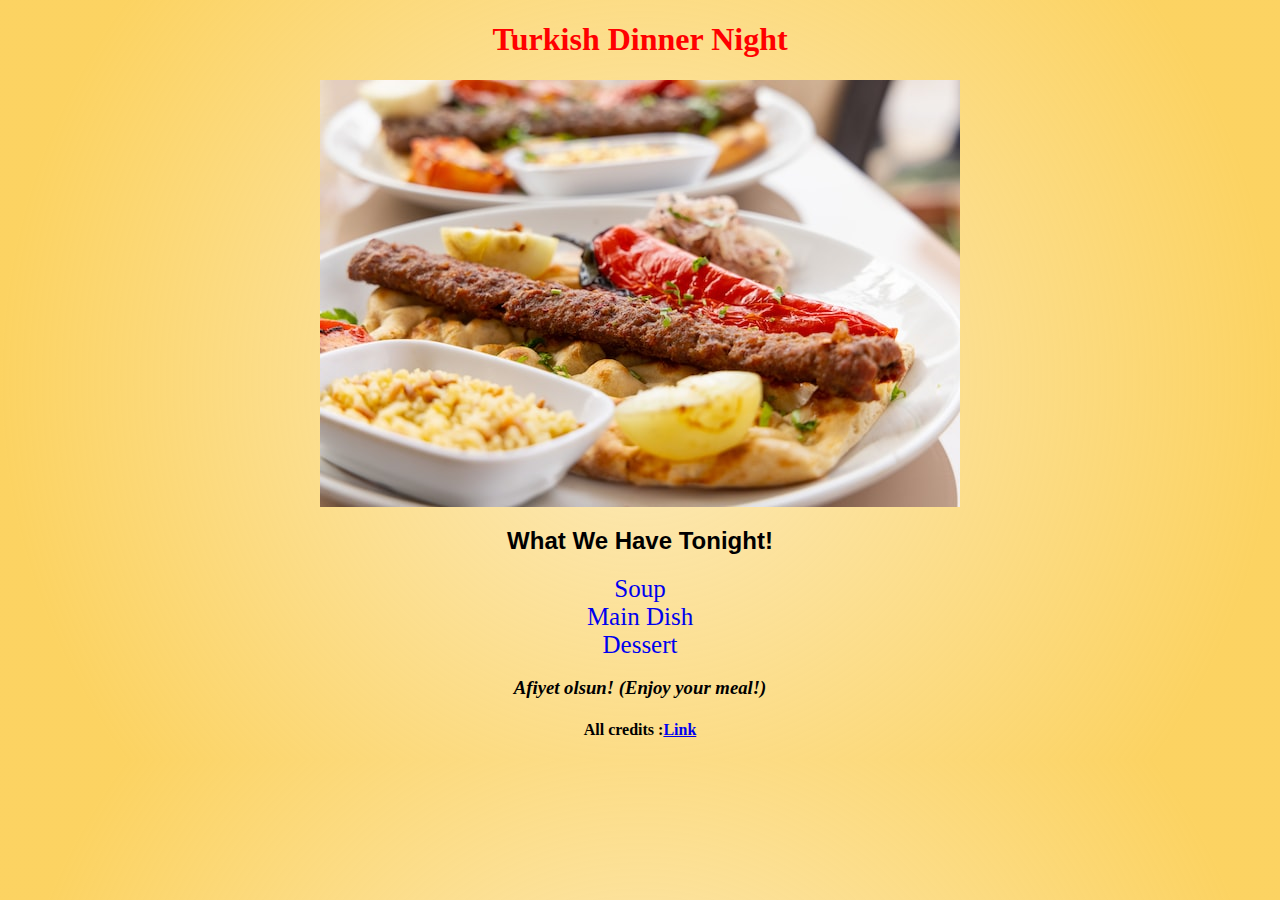
<file: index.html>
<!DOCTYPE html>
<html lang="en">
<head>
  <meta charset="UTF-8">
  <meta http-equiv="X-UA-Compatible" content="IE=edge">
  <meta name="viewport" content="width=device-width, initial-scale=1.0">
  <link rel="stylesheet" href="styles.css">
  <title>Odin Recipes</title>
</head>
<body>
  <h1><div class="title">Turkish Dinner Night</div></h1>
<img src="images/kebab.jpg" alt="Turkish Kebab" class="center">
<h2><div class="secondtitle">What We Have Tonight!</div></h2>
<ul><div class ="mainpage">
  <li><a href="recipes/TurkishRedLentilSoupwithMint.html" style="text-decoration:none;">Soup</a></li>
  <li><a href="recipes/TurkishChickenKebab.html" style="text-decoration:none;">Main Dish</a></li>
  <li><a href="recipes/TurkishBaklava.html" style="text-decoration:none;">Dessert</a></li>
</div></ul>

<h3><div><em>Afiyet olsun! (Enjoy your meal!)</em></div></h3>
<h4><div>All credits :<a href="https://www.allrecipes.com/">Link</a></div></h4>
</body>
</html>
</file>
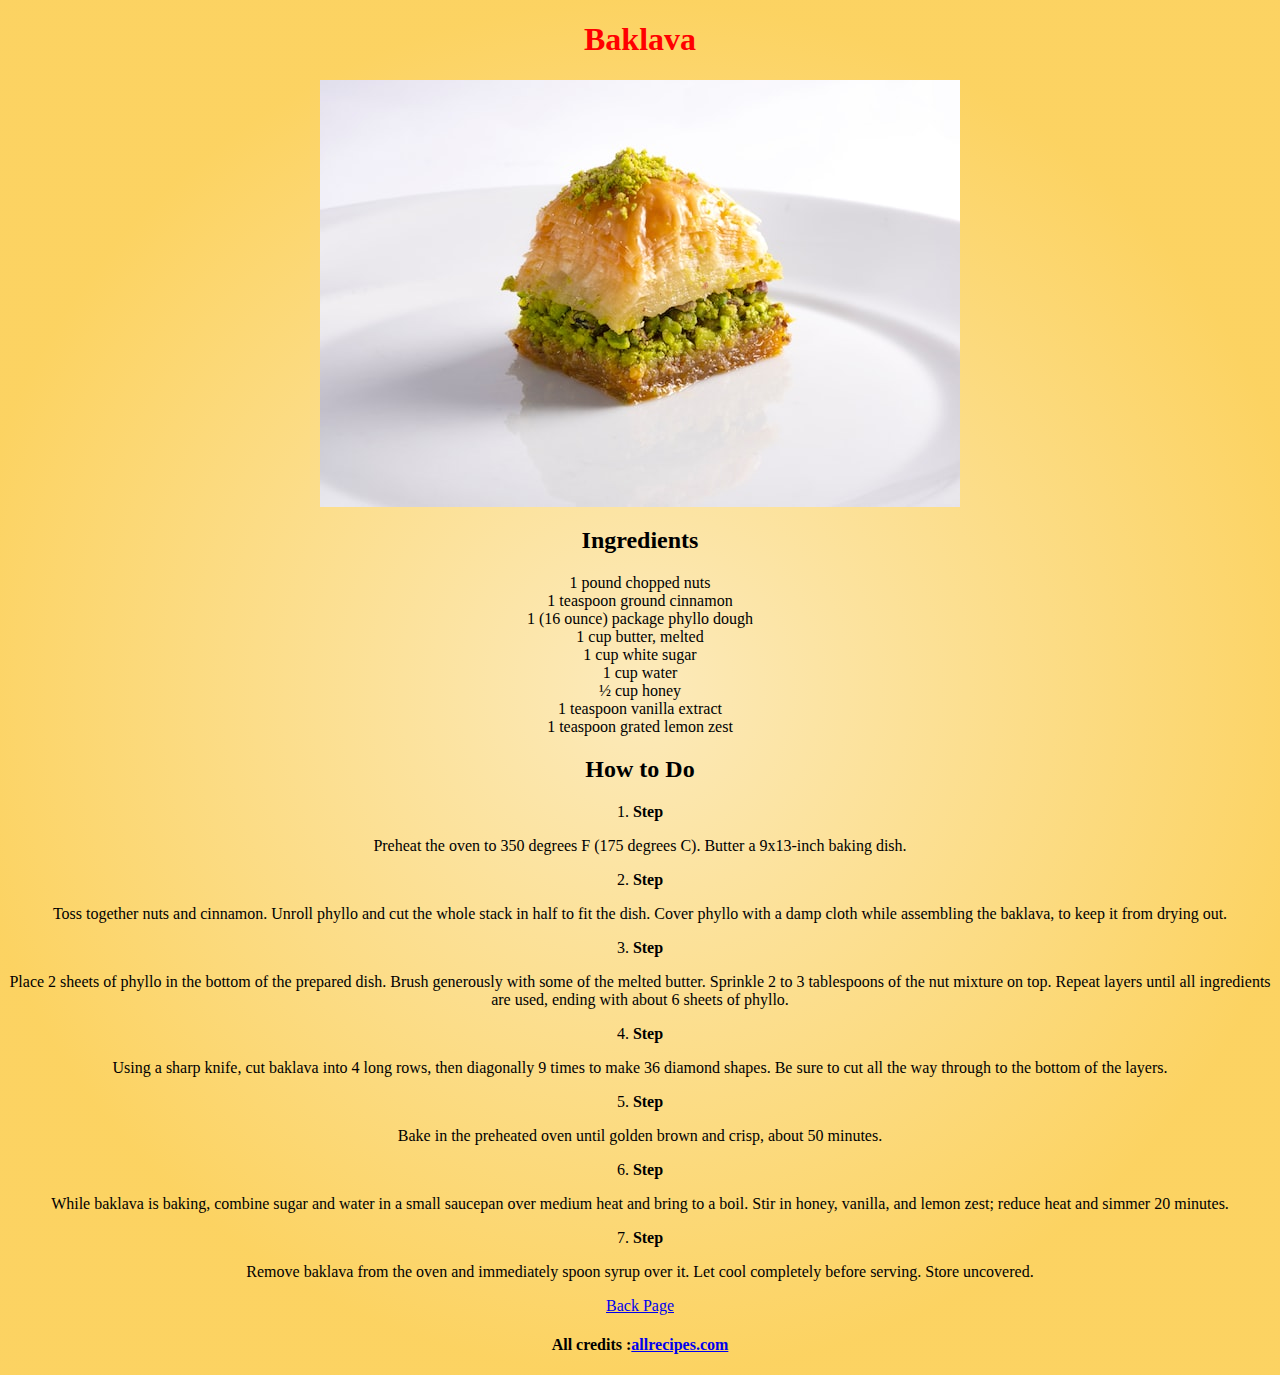
<file: recipes/TurkishBaklava.html>
<!DOCTYPE html>
<html lang="en">
<head>
  <meta charset="UTF-8">
  <meta http-equiv="X-UA-Compatible" content="IE=edge">
  <meta name="viewport" content="width=device-width, initial-scale=1.0">
  <link rel="stylesheet" href="../styles.css">
  <title>TurkishDessert</title>
</head>
<body>
  <h1><div class="title">Baklava</div></h1>
  <p>

  </p>

  <img src="../images/baklava.jpg" alt="A Beatiful Baklava" class="center">
  <h2><div>Ingredients</div></h2>
<ul>
  <li>1 pound chopped nuts</li>
  <li>1 teaspoon ground cinnamon</li>
  <li>1 (16 ounce) package phyllo dough</li>
  <li>1 cup butter, melted</li>
  <li>1 cup white sugar</li>
  <li>1 cup water</li>
  <li>½ cup honey</li>
  <li>1 teaspoon vanilla extract</li>
  <li>1 teaspoon grated lemon zest</li>
</ul>
  <h2><div>How to Do</div></h2>
  <ol>
    <li><strong>Step</strong></li>
    <p>
      Preheat the oven to 350 degrees F (175 degrees C). Butter a 9x13-inch baking dish.
    </p>
    <li><strong>Step</strong></li>
    <p>
      Toss together nuts and cinnamon. Unroll phyllo and cut the whole stack in half to fit the dish. Cover phyllo with a damp cloth while assembling the baklava, to keep it from drying out.
    </p>
    <li><strong>Step</strong></li>
    <p>
      Place 2 sheets of phyllo in the bottom of the prepared dish. Brush generously with some of the melted butter. Sprinkle 2 to 3 tablespoons of the nut mixture on top. Repeat layers until all ingredients are used, ending with about 6 sheets of phyllo.
    </p>
    <li><strong>Step</strong></li>
    <p>
      Using a sharp knife, cut baklava into 4 long rows, then diagonally 9 times to make 36 diamond shapes. Be sure to cut all the way through to the bottom of the layers.
    </p>
    <li><strong>Step</strong></li>
    <p>
      Bake in the preheated oven until golden brown and crisp, about 50 minutes.
    </p>
    <li><strong>Step</strong></li>
    <p>
      While baklava is baking, combine sugar and water in a small saucepan over medium heat and bring to a boil. Stir in honey, vanilla, and lemon zest; reduce heat and simmer 20 minutes.
    </p>
    <li><strong>Step</strong></li>
    <p>
      Remove baklava from the oven and immediately spoon syrup over it. Let cool completely before serving. Store uncovered.
    </p>
  </ol>
  <a href="../index.html"><div>Back Page</div></a>
  <h4><div>All credits :<a href="https://www.allrecipes.com/">allrecipes.com</a></div></h4>
</body>
</html>
</file>
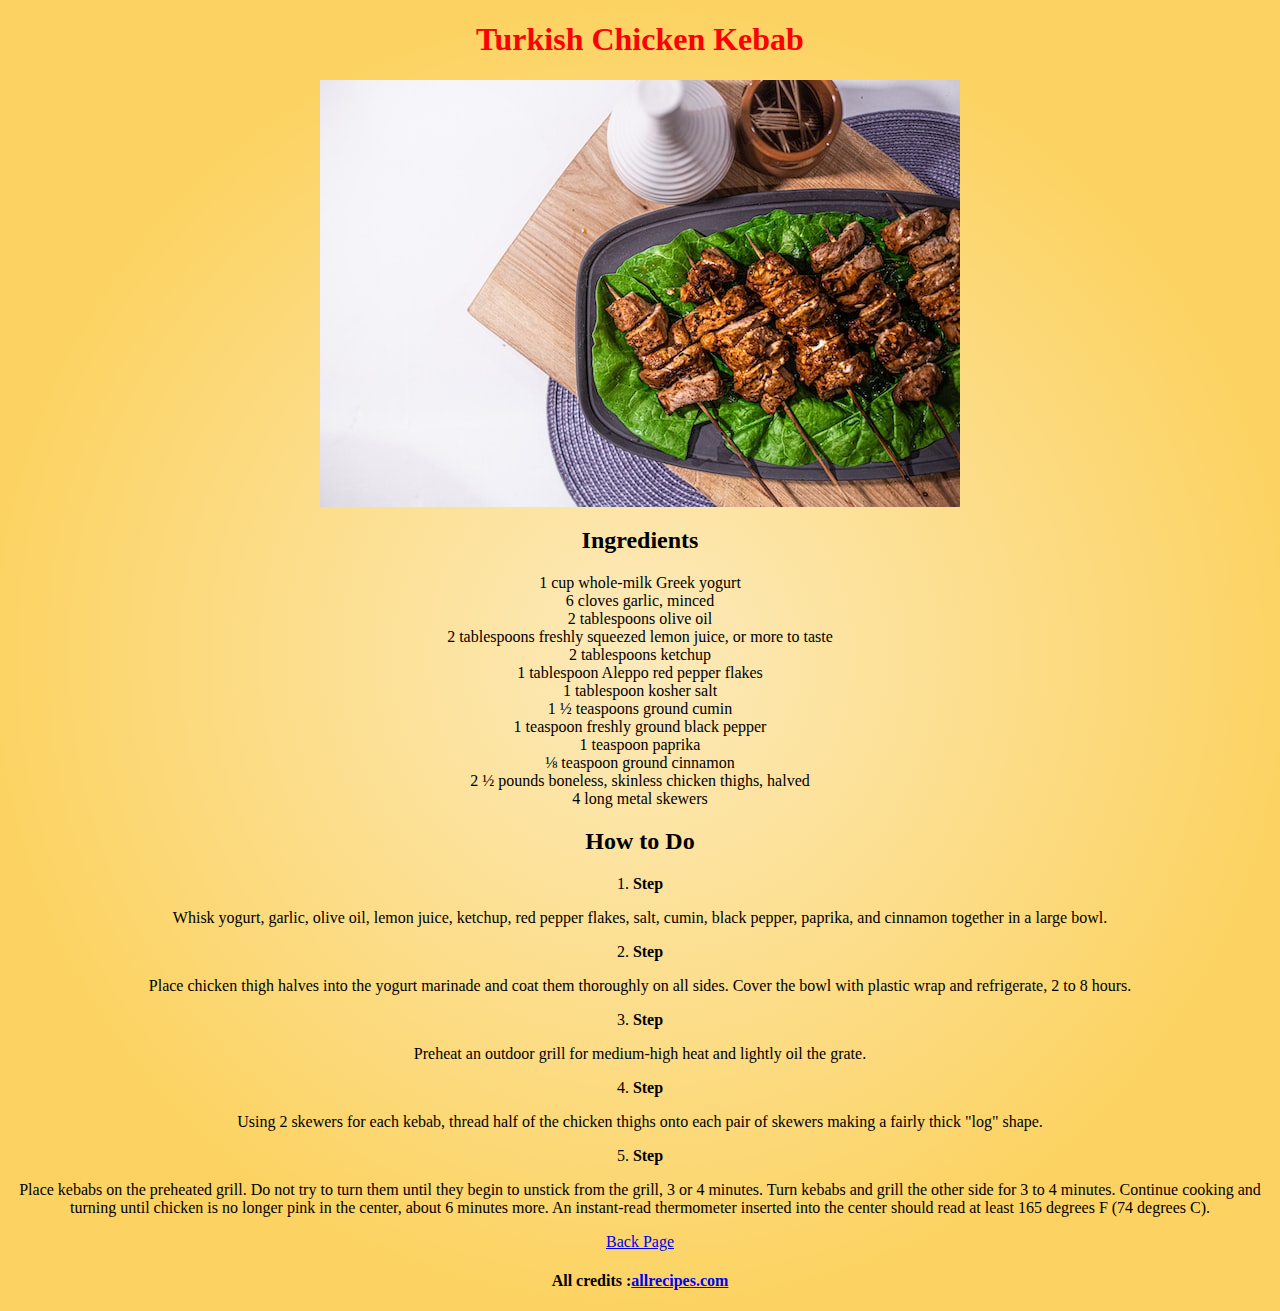
<file: recipes/TurkishChickenKebab.html>
<!DOCTYPE html>
<html lang="en">
<head>
  <meta charset="UTF-8">
  <meta http-equiv="X-UA-Compatible" content="IE=edge">
  <meta name="viewport" content="width=device-width, initial-scale=1.0">
  <link rel="stylesheet" href="../styles.css">
  <title>TurkishMainDinner</title>
</head>
<body>
  
  <h1><div class="title">Turkish Chicken Kebab</div></h1>

  
  <img src="../images/chicken.jpg" alt="A Delicious Chicken Kebab" class="center">
  <h2><div>Ingredients</div></h2>
<ul>
  <li>1 cup whole-milk Greek yogurt</li>
  <li>6 cloves garlic, minced</li>
  <li>2 tablespoons olive oil</li>
  <li>2 tablespoons freshly squeezed lemon juice, or more to taste</li>
  <li>2 tablespoons ketchup</li>
  <li>1 tablespoon Aleppo red pepper flakes</li>
  <li>1 tablespoon kosher salt</li>
  <li>1 ½ teaspoons ground cumin</li>
  <li>1 teaspoon freshly ground black pepper</li>
  <li>1 teaspoon paprika</li>
  <li>⅛ teaspoon ground cinnamon</li>
  <li>2 ½ pounds boneless, skinless chicken thighs, halved</li>
  <li>4 long metal skewers</li>
</ul>
  <h2><div>How to Do</div></h2>
<ol>
  <li><strong>Step</strong></li>
  <p>
    Whisk yogurt, garlic, olive oil, lemon juice, ketchup, red pepper flakes, salt, cumin, black pepper, paprika, and cinnamon together in a large bowl.
  </p>
  <li><strong>Step</strong></li>
  <p>
    Place chicken thigh halves into the yogurt marinade and coat them thoroughly on all sides. Cover the bowl with plastic wrap and refrigerate, 2 to 8 hours.
  </p>
  <li><strong>Step</strong></li>
  <p>
    Preheat an outdoor grill for medium-high heat and lightly oil the grate.
  </p>
  <li><strong>Step</strong></li>
  <p>
    Using 2 skewers for each kebab, thread half of the chicken thighs onto each pair of skewers making a fairly thick "log" shape.
  </p>
  <li><strong>Step</strong></li>
  <p>
    Place kebabs on the preheated grill. Do not try to turn them until they begin to unstick from the grill, 3 or 4 minutes. Turn kebabs and grill the other side for 3 to 4 minutes. Continue cooking and turning until chicken is no longer pink in the center, about 6 minutes more. An instant-read thermometer inserted into the center should read at least 165 degrees F (74 degrees C).
  </p>
</ol>
  <a href="../index.html"><div>Back Page</div></a>
  <h4><div>All credits :<a href="https://www.allrecipes.com/">allrecipes.com</a></div></h4>
</body>
</html>
</file>
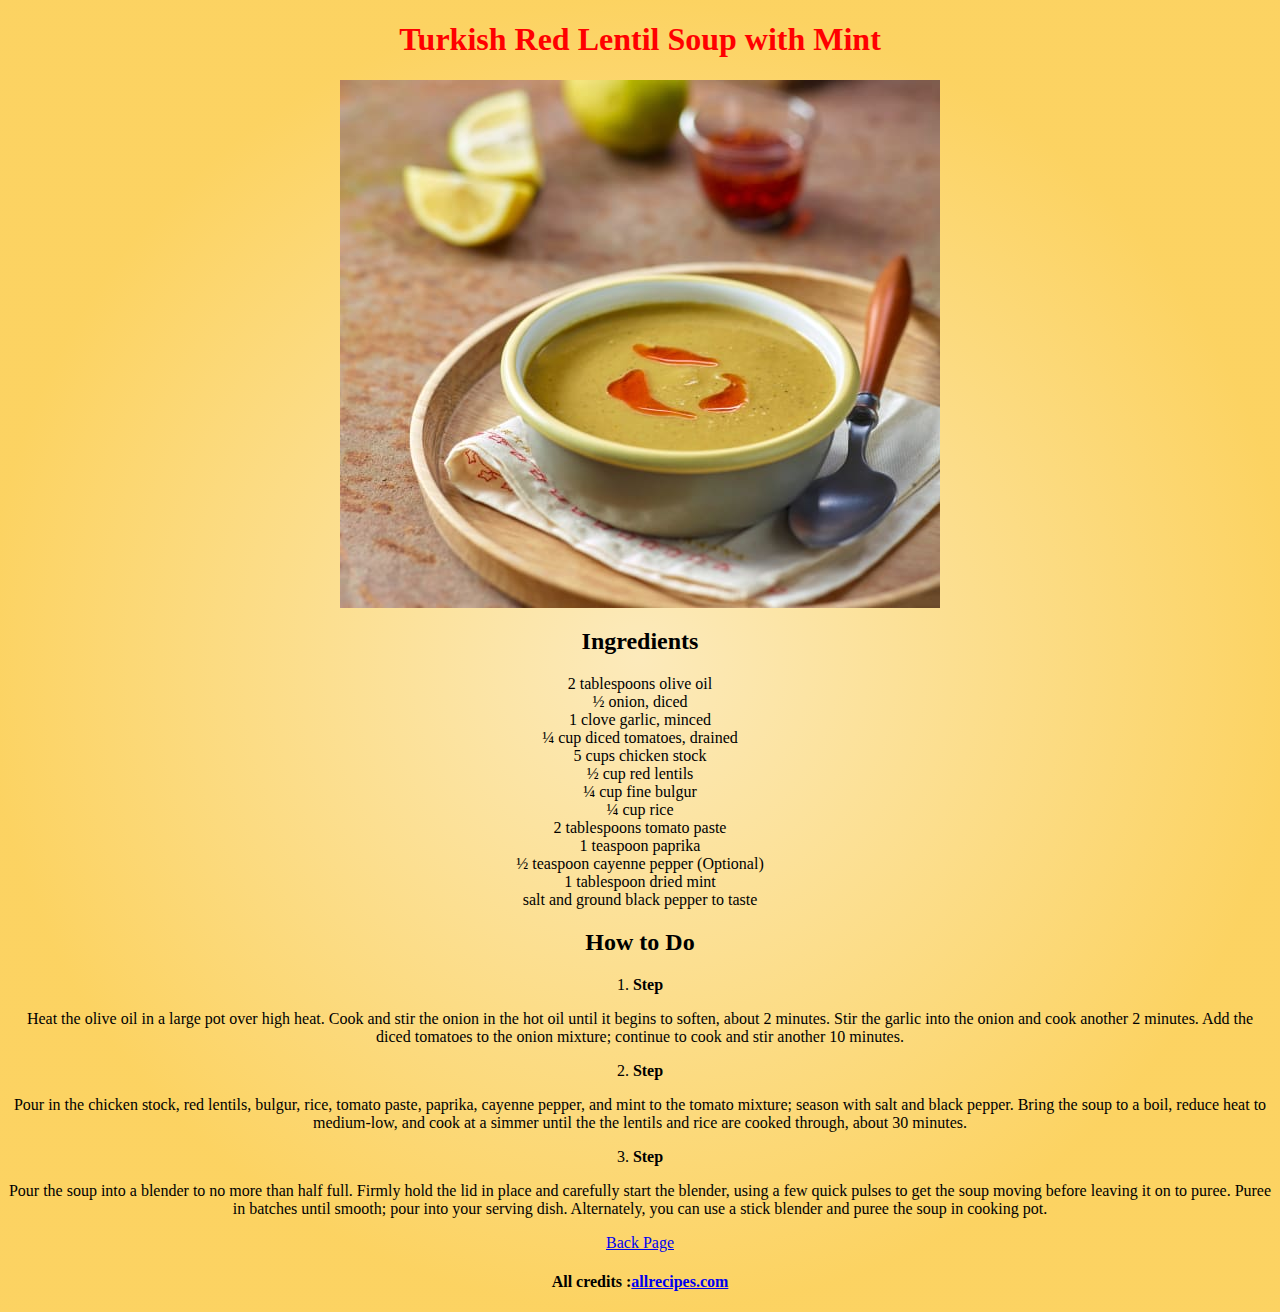
<file: recipes/TurkishRedLentilSoupwithMint.html>
<!DOCTYPE html>
<html lang="en">
<head>
  <meta charset="UTF-8">
  <meta http-equiv="X-UA-Compatible" content="IE=edge">
  <meta name="viewport" content="width=device-width, initial-scale=1.0">
  <link rel="stylesheet" href="../styles.css">
  <title>TurkishSoup</title>
</head>
<body>
<h1><div class="title">Turkish Red Lentil Soup with Mint</div></h1>

<img src="../images/soup.jpeg" alt="A Hot Turkish Soup" class="center">
<h2><div>Ingredients</div></h2>
<ul>
  <li>2 tablespoons olive oil</li>
  <li>½ onion, diced</li>
  <li>1 clove garlic, minced</li>
  <li>¼ cup diced tomatoes, drained</li>
  <li>5 cups chicken stock</li>
  <li>½ cup red lentils</li>
  <li>¼ cup fine bulgur</li>
  <li>¼ cup rice</li>
  <li>2 tablespoons tomato paste</li>
  <li>1 teaspoon paprika</li>
  <li>½ teaspoon cayenne pepper (Optional)</li>
  <li>1 tablespoon dried mint</li>
  <li>salt and ground black pepper to taste</li>
</ul>
<h2><div>How to Do</div></h2>
<ol>
  <li><strong>Step</strong></li>
  <p>Heat the olive oil in a large pot over high heat. Cook and stir the onion in the hot oil until it begins to soften, about 2 minutes. Stir the garlic into the onion and cook another 2 minutes. Add the diced tomatoes to the onion mixture; continue to cook and stir another 10 minutes.</p>
  <li><strong>Step</strong></li>
  <p>Pour in the chicken stock, red lentils, bulgur, rice, tomato paste, paprika, cayenne pepper, and mint to the tomato mixture; season with salt and black pepper. Bring the soup to a boil, reduce heat to medium-low, and cook at a simmer until the the lentils and rice are cooked through, about 30 minutes.</p>
  <li><strong>Step</strong></li>
  <p>Pour the soup into a blender to no more than half full. Firmly hold the lid in place and carefully start the blender, using a few quick pulses to get the soup moving before leaving it on to puree. Puree in batches until smooth; pour into your serving dish. Alternately, you can use a stick blender and puree the soup in cooking pot.</p>
</ol>

  <a href="../index.html"><div>Back Page</div></a>

  <h4><div>All credits :<a href="https://www.allrecipes.com/">allrecipes.com</a></div></h4>
  
</body>
</html>
</file>
<file: styles.css>
body {
  background-image: radial-gradient(circle farthest-side, #fceabb, hsla(44, 100%, 49%, 0.616));

}

.title {
  color : red;
  text-align: center;
}

.center {
  display: block;
  margin-left: auto;
  margin-right: auto;
}
.secondtitle {
  text-align: center;
  font-family: sans-serif;
}

.mainpage {
  padding-left: 0;
  list-style-type: none;
  text-align: center;
  font-size: 25px;
  text-decoration: none;
}

ul {
  padding-left: 0;
  list-style-type: none;
  text-align: center;
  
}

ol {
  text-align: center;
  list-style-position: inside;
  padding-left: 0;
}
div {
  text-align: center;
}
</file>
